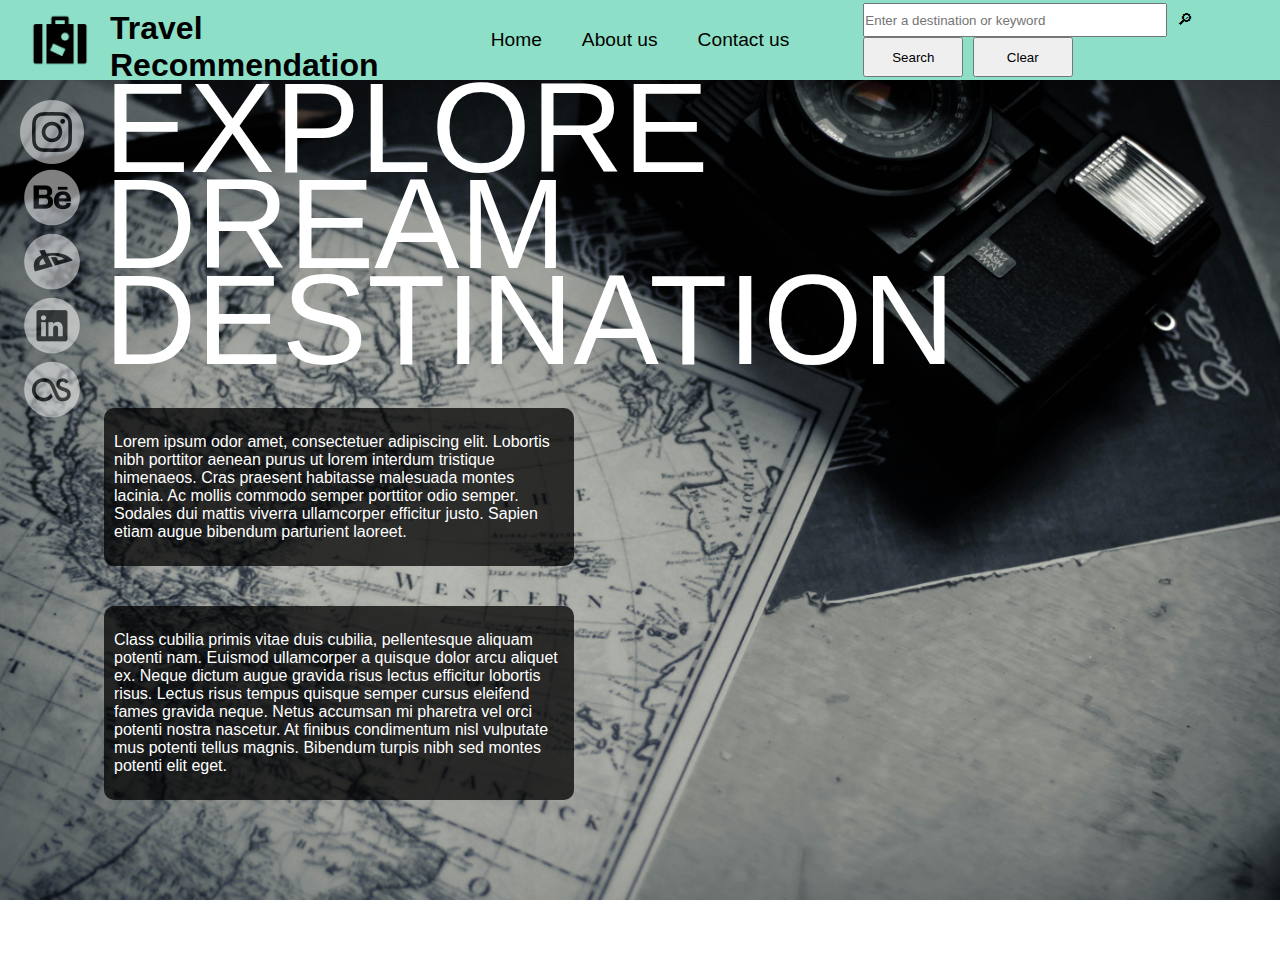
<file: index.html>
<!DOCTYPE html>
<html lang="en">
    <head>
        <meta charset="UTF-8">
        <link rel="shortcut icon" href="logo.png" type="image/x-icon">
        <link rel="stylesheet" href="travel_recommendation.css">
        <title>Travel Recommendation</title>
    </head>
    <body>
        <div id="navbar">
            <div id="navbar-logo">
                <img src="logo.png" id="logo" alt="logo">
                <h1>Travel Recommendation</h1>
            </div>
            <nav id="navigation">
                <a id="nav-home" href="#">Home</a>
                <a id="nav-about" href="about.html">About us</a>
                <a id="nav-contact" href="contact.html">Contact us</a>
            </nav>
            <div id="searchbar">
                <div id="searchbar-content">
                    <input type="text" id="search-input" placeholder="Enter a destination or keyword">
                    <label for="search-input">&#x1F50E;&#xFE0E;</label>
                    <button id="search-button">Search</button>
                    <button id="search-clear-button">Clear</button>
                </div>
            </div>
        </div>
        <div id="page-content">
            <div id="social">
                <img src="social_01.png" alt="social_01">
                <img src="social_02.png" alt="social_02">
                <img src="social_03.png" alt="social_03">
                <img src="social_04.png" alt="social_04">
                <img src="social_05.png" alt="social_05">
            </div>
            <div id="home-content">
                <div id="home-description">
                    <p class="peta-header">EXPLORE<br>DREAM<br>DESTINATION</p>
                    <p class="dark-bg">Lorem ipsum odor amet, consectetuer adipiscing elit. Lobortis nibh porttitor aenean purus ut lorem interdum tristique himenaeos. Cras praesent habitasse malesuada montes lacinia. Ac mollis commodo semper porttitor odio semper. Sodales dui mattis viverra ullamcorper efficitur justo. Sapien etiam augue bibendum parturient laoreet.</p>
                    <p class="dark-bg">Class cubilia primis vitae duis cubilia, pellentesque aliquam potenti nam. Euismod ullamcorper a quisque dolor arcu aliquet ex. Neque dictum augue gravida risus lectus efficitur lobortis risus. Lectus risus tempus quisque semper cursus eleifend fames gravida neque. Netus accumsan mi pharetra vel orci potenti nostra nascetur. At finibus condimentum nisl vulputate mus potenti tellus magnis. Bibendum turpis nibh sed montes potenti elit eget.</p>
                </div>
                <div id="home-suggestions">
                </div>
            </div>
        </div>
        <script src="travel_recommendation.js"></script>
    </body>
</html>
</file>
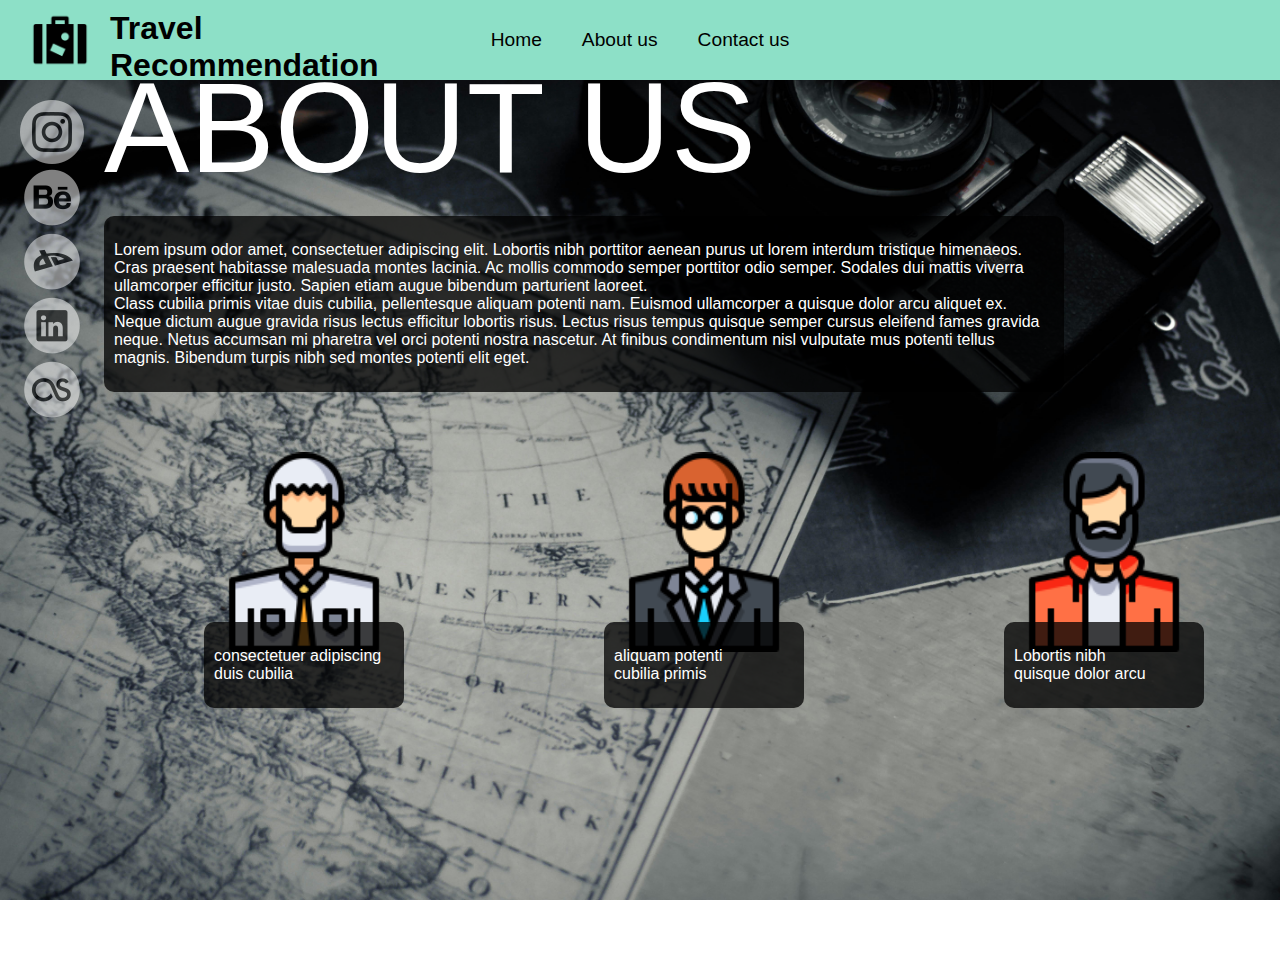
<file: about.html>
<!DOCTYPE html>
<html lang="en">
    <head>
        <meta charset="UTF-8">
        <link rel="shortcut icon" href="logo.png" type="image/x-icon">
        <link rel="stylesheet" href="travel_recommendation.css">
        <title>About Us</title>
    </head>
    <body>
        <div id="navbar">
            <div id="navbar-logo">
                <img src="logo.png" id="logo" alt="logo">
                <h1>Travel Recommendation</h1>
            </div>
            <nav id="navigation">
                <a id="nav-home" href="index.html">Home</a>
                <a id="nav-about" href="#">About us</a>
                <a id="nav-contact" href="contact.html">Contact us</a>
            </nav>
            <div id="searchbar">
                <div id="searchbar-content">
                </div>
            </div>
        </div>
        <div id="page-content">
            <div id="social">
                <img src="social_01.png" alt="social_01">
                <img src="social_02.png" alt="social_02">
                <img src="social_03.png" alt="social_03">
                <img src="social_04.png" alt="social_04">
                <img src="social_05.png" alt="social_05">
            </div>
            <div id="about-content">
                <div id="about-description">
                    <p class="peta-header">ABOUT US</p>
                    <p class="dark-bg">Lorem ipsum odor amet, consectetuer adipiscing elit. Lobortis nibh porttitor aenean purus ut lorem interdum tristique himenaeos. Cras praesent habitasse malesuada montes lacinia. Ac mollis commodo semper porttitor odio semper. Sodales dui mattis viverra ullamcorper efficitur justo. Sapien etiam augue bibendum parturient laoreet.<br>
                    Class cubilia primis vitae duis cubilia, pellentesque aliquam potenti nam. Euismod ullamcorper a quisque dolor arcu aliquet ex. Neque dictum augue gravida risus lectus efficitur lobortis risus. Lectus risus tempus quisque semper cursus eleifend fames gravida neque. Netus accumsan mi pharetra vel orci potenti nostra nascetur. At finibus condimentum nisl vulputate mus potenti tellus magnis. Bibendum turpis nibh sed montes potenti elit eget.</p>
                </div>
                <div id="about-team">
                    <div class="team-member">
                        <img src="team_01.png" alt="team_01">
                        <p class="dark-bg">consectetuer adipiscing<br>
                        duis cubilia</p>
                    </div>
                    <div class="team-member">
                        <img src="team_02.png" alt="team_02">
                        <p class="dark-bg">aliquam potenti<br>
                        cubilia primis</p>
                    </div>
                    <div class="team-member">
                        <img src="team_03.png" alt="team_03">
                        <p class="dark-bg">Lobortis nibh<br>
                        quisque dolor arcu</p>
                    </div>
                    <div class="team-member">
                        <img src="team_04.png" alt="team_04">
                        <p class="dark-bg">ullamcorper a quisque<br>
                        potenti nam</p>
                    </div>
                </div>
            </div>
        </div>
    </body>
</html>
</file>
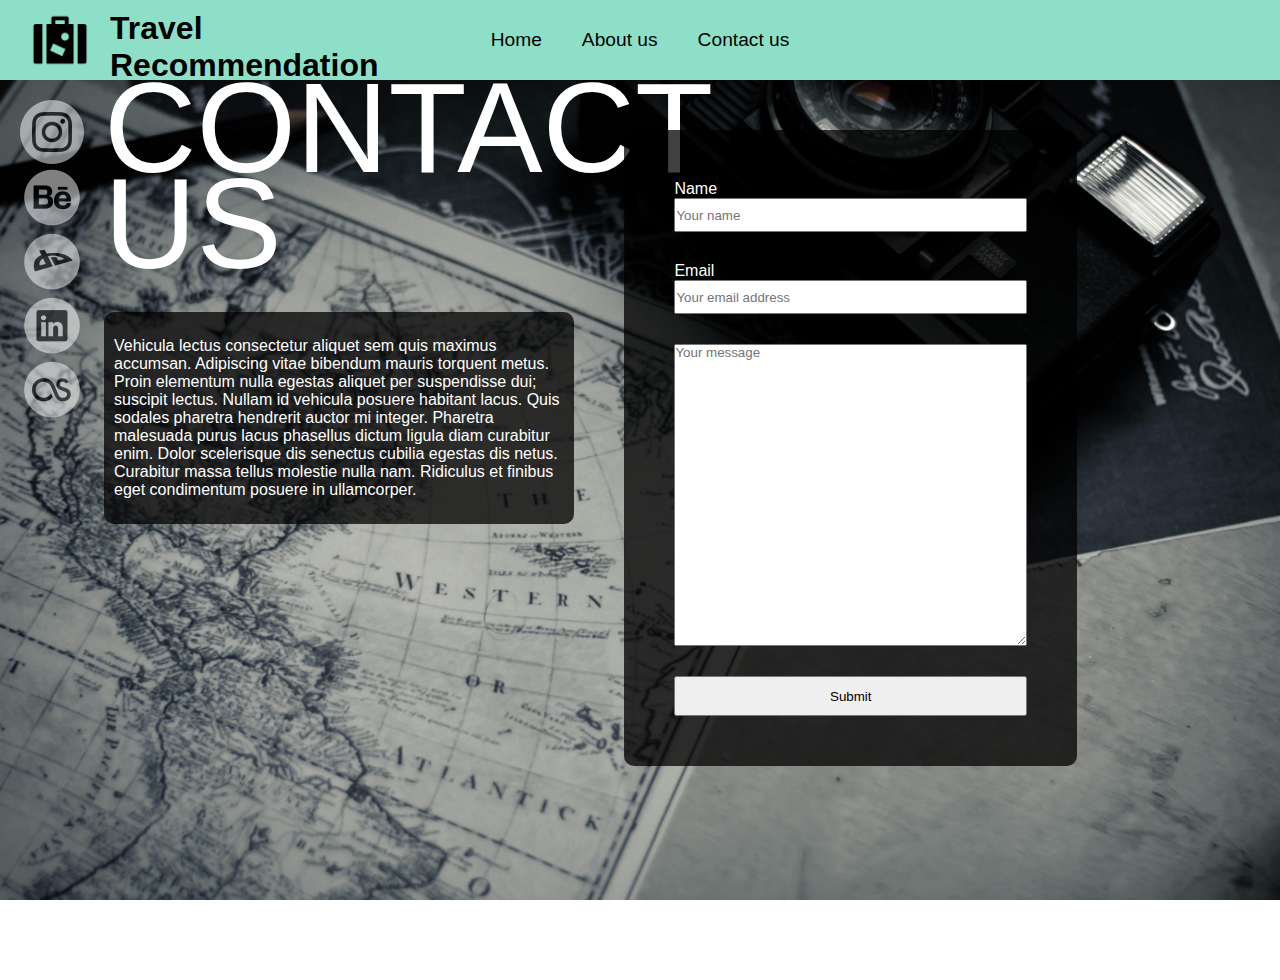
<file: contact.html>
<!DOCTYPE html>
<html lang="en">
    <head>
        <meta charset="UTF-8">
        <link rel="shortcut icon" href="logo.png" type="image/x-icon">
        <link rel="stylesheet" href="travel_recommendation.css">
        <title>Contact Us</title>
    </head>
    <body>
        <div id="navbar">
            <div id="navbar-logo">
                <img src="logo.png" id="logo" alt="logo">
                <h1>Travel Recommendation</h1>
            </div>
            <nav id="navigation">
                <a id="nav-home" href="index.html">Home</a>
                <a id="nav-about" href="about.html">About us</a>
                <a id="nav-contact" href="#">Contact us</a>
            </nav>
            <div id="searchbar">
                <div id="searchbar-content">
                </div>
            </div>
        </div>
        <div id="page-content">
            <div id="social">
                <img src="social_01.png" alt="social_01">
                <img src="social_02.png" alt="social_02">
                <img src="social_03.png" alt="social_03">
                <img src="social_04.png" alt="social_04">
                <img src="social_05.png" alt="social_05">
            </div>
            <div id="contact-content">
                <div id="contact-description">
                    <p class="peta-header">CONTACT US</p>
                    <p class="dark-bg">Vehicula lectus consectetur aliquet sem quis maximus accumsan. Adipiscing vitae bibendum mauris torquent metus. Proin elementum nulla egestas aliquet per suspendisse dui; suscipit lectus. Nullam id vehicula posuere habitant lacus. Quis sodales pharetra hendrerit auctor mi integer. Pharetra malesuada purus lacus phasellus dictum ligula diam curabitur enim. Dolor scelerisque dis senectus cubilia egestas dis netus. Curabitur massa tellus molestie nulla nam. Ridiculus et finibus eget condimentum posuere in ullamcorper.</p>
                </div>
                <div id="contact-form" class="dark-bg">
                    <label for="name">Name</label>
                    <input type="text" id="name", placeholder="Your name">
                    <label for="email">Email</label>
                    <input type="text" id="email" placeholder="Your email address">
                    <textarea name="message" id="message" placeholder="Your message"></textarea>
                    <button id="submit">Submit</button>
                </div>
            </div>
        </div>
    </body>
</html>
</file>
<file: travel_recommendation.css>
* {
    margin: 0px;
    padding: 0px;
    font-family: 'Segoe UI', Tahoma, Geneva, Verdana, sans-serif;
}

html, body {
    width: 100%;
    height: 100%;
    overflow: hidden;
}

button {
    min-width: 100px;
    min-height: 40px;
}

#navbar {
    background-color: rgb(141, 224, 199);
    height: 80px;
    display: flex;
}

#navbar-logo, #navigation, #searchbar{
    height: 60px;
    padding: 10px;
    display: flex;
    align-items: center;
    width: 100%;
}

#navbar-logo {
    justify-content: left;
}

#navbar-logo * {
    max-height: 100%;
    object-fit: contain;
    margin-left: 20px;
}

#navigation {
    justify-content: center;
}

#navigation > a {
    font-size: larger;
    padding: 20px;
    text-decoration: none;
    color: black;
}

#navigation > a:hover {
    text-decoration: underline;
}

#searchbar {
    justify-content: right;
}

#searchbar * {
    margin-right: 5px;
}

input {
    min-width: 300px;
    min-height: 30px;
}

textarea {
    min-width: 300px;
    min-height: 300px;
}

#page-content, #frame-content {
    width: 100%;
    height: 100%;
}

#page-content {
    background-image: url("./background.jpg");
    background-size: cover;
    display: flex;
    flex-direction: row;
}

.peta-header {
    color: white;
    font-size: 8em;
    font-family: 'Franklin Gothic Medium', 'Arial Narrow', Arial, sans-serif;
    line-height: 0.75em;
}

#home-content {
    display: flex;
}

#social {
    justify-content: left;
    width: fit-content;
    padding: 20px;
}

#social img {
    display: flex;
    flex-direction: column;
    opacity: 0.5;
}

#social img:hover {
    opacity: 100;
}

#home-description {
    width: 40%;
    color: white;
}

#home-description > p {
    margin-bottom: 40px;
}

.dark-bg {
    padding: 25px 10px;
    border-radius: 10px;
    background-color: rgba(0, 0, 0, 0.75);
}

.dark-bg:hover {
    background-color: rgba(65, 92, 84, 0.75);
}

#about-content {
    display: flex;
    flex-direction: column;
    height: 100%;
}

#about-description {
    width: 60%;
    color: white;
    height: fit-content;
}

#about-description > p {
    margin-bottom: 40px;
}

#about-team {
    height: fit-content;
    display: flex;
    flex-direction: row;
}

.team-member {
    width: 200px;
    color: white;
    margin: 20px 100px;
    display: flex;
    flex-direction: column;
}

.team-member * {
    align-content: center;
}

.team-member > img {
    margin-bottom: -30px;
}

.team-member > img:hover {
    margin-bottom: -15px;
    margin-top: -15px;
}

#contact-content {
    display: flex;
    flex-direction: row;
    height: 100%;
}

#contact-description {
    width: 40%;
    color: white;
}

#contact-description > p {
    margin-bottom: 40px;
}

#contact-form {
    color: white;
    height: fit-content;
    width: 30%;
    margin: 50px;
    padding: 50px;
    display: flex;
    flex-direction: column;
}

#contact-form > input, textarea {
    margin-bottom: 30px;
}

#home-suggestions {
    display: flex;
    flex-direction: column;
    align-items: center;
    overflow: scroll;
}

.recommendation {
    display: flex;
    flex-direction: column;
    width: 80%;
    margin-top: 25px;
    color: white;
}

.recommendation > img {
    width: 100%;
}

.recommendation > p, .recommendation > h2, .recommendation > button {
    margin: 10px 40px;
}
</file>
